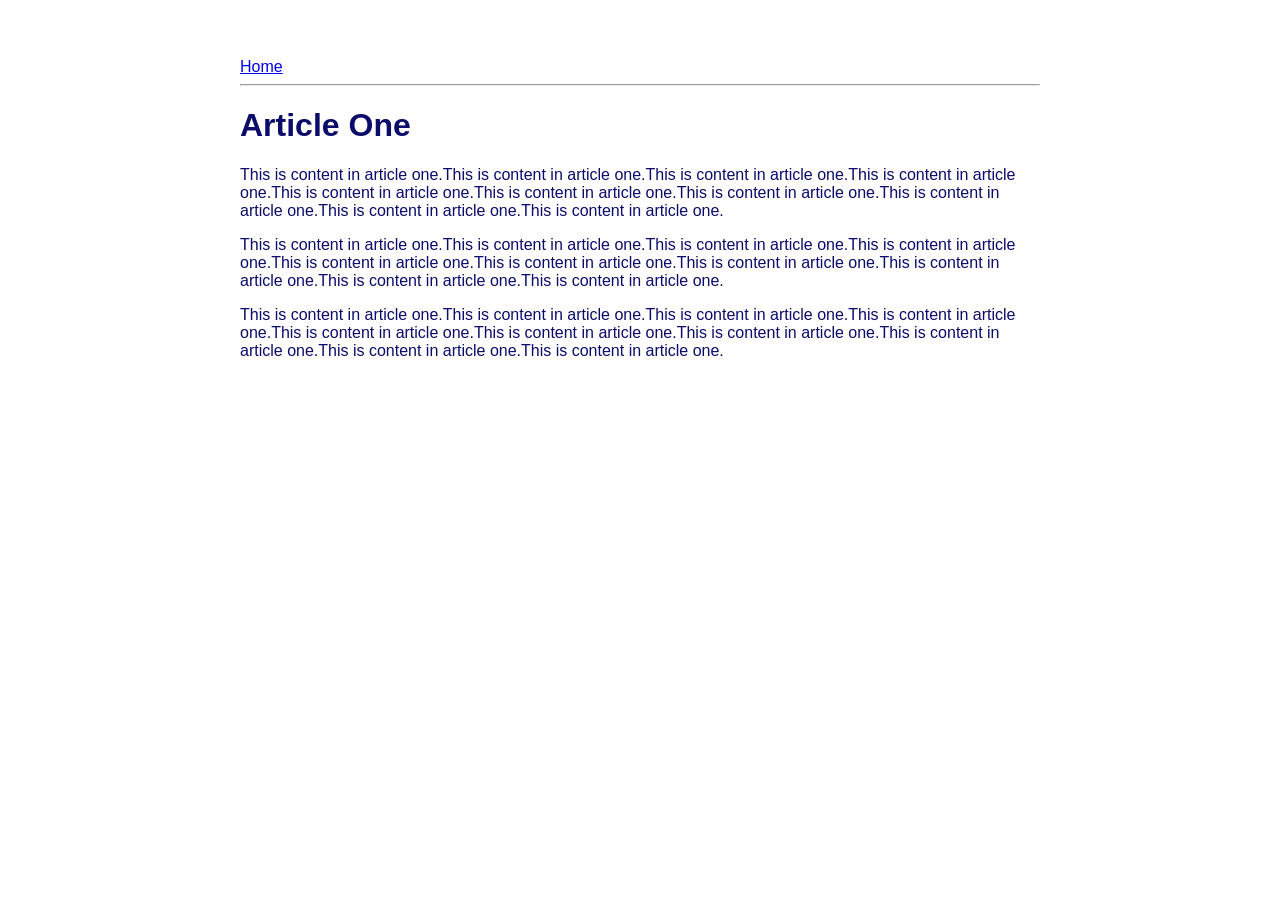
<file: ui/article-one.html>
<html>
    <head>
        <title>
            Article One | Aatish
        </title>
        <meta name="viewport" content="width=device-width, initial-scale=1">
        <style>
           .container{
               max-width: 800px;
               margin: auto;
               padding-top:50px;
               color: #0b0b6b;
               padding-left: 10px;
               padding-right: 10px;
               font-family:sans-serif;
           }
        </style>
    </head>
    <body>
        <div class="container">
        <a href="/">Home</a>
        <hr>
        <h1>Article One</h1>
        <p>
            This is content in article one.This is content in article one.This is content in article one.This is content in article one.This is content in article one.This is content in article one.This is content in article one.This is content in article one.This is content in article one.This is content in article one.
        </p>
        <p>
            This is content in article one.This is content in article one.This is content in article one.This is content in article one.This is content in article one.This is content in article one.This is content in article one.This is content in article one.This is content in article one.This is content in article one.
        </p>
         <p>
            This is content in article one.This is content in article one.This is content in article one.This is content in article one.This is content in article one.This is content in article one.This is content in article one.This is content in article one.This is content in article one.This is content in article one.
        </p>
        </div>
    </body>

</html>
</file>
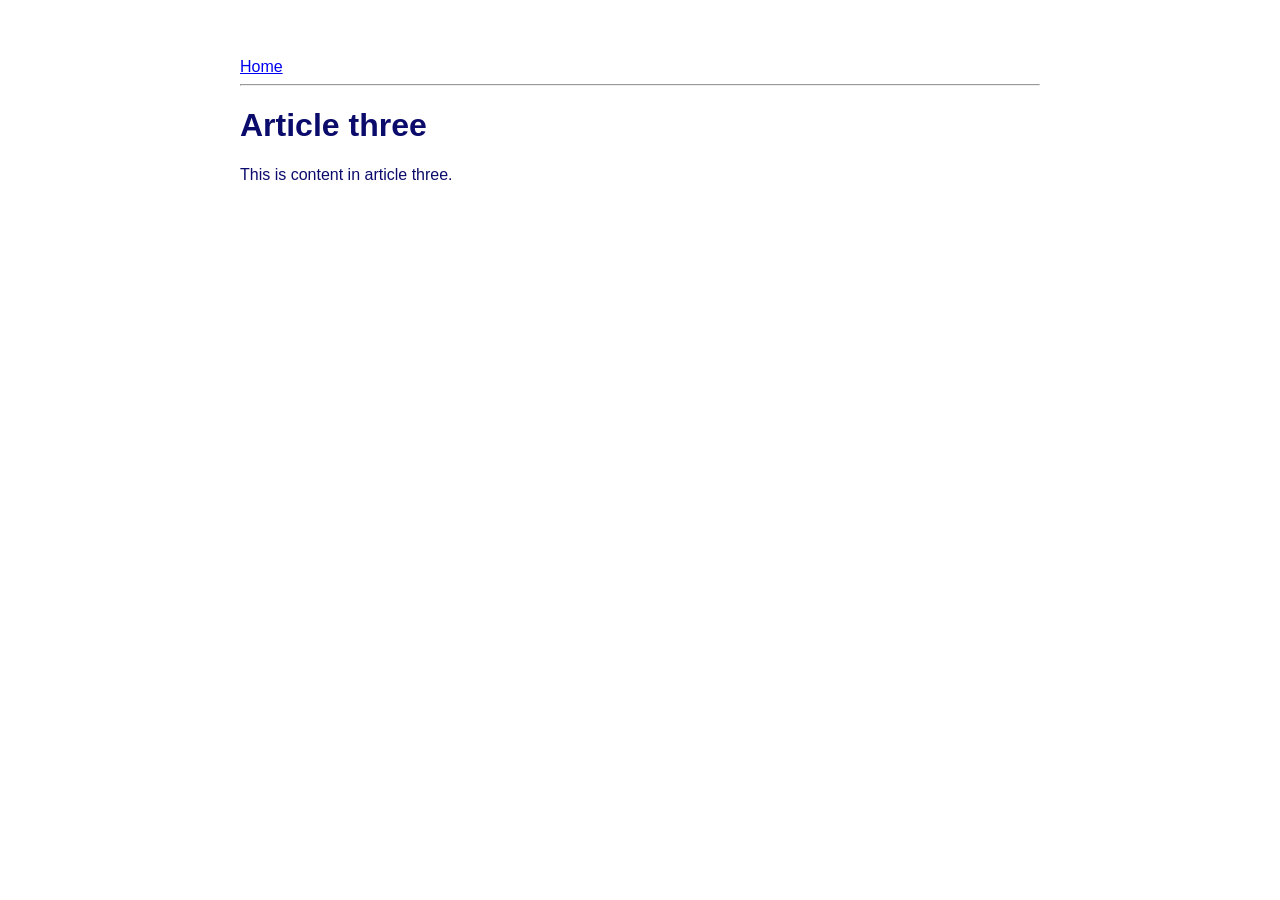
<file: ui/article-three.html>
<html>
    <head>
        <title>
            Article three | Aatish
        </title>
        <meta name="viewport" content="width=device-width, initial-scale=1">
        <style>
           .container{
               max-width: 800px;
               margin: auto;
               padding-top:50px;
               color: #0b0b6b;
               padding-left: 10px;
               padding-right: 10px;
               font-family:sans-serif;
           }
        </style>
    </head>
    <body>
        <div class="container">
        <a href="/">Home</a>
        <hr>
        <h1>Article three</h1>
        <p>
            This is content in article three.
        </p>
        </div>
    </body>
</html>
</file>
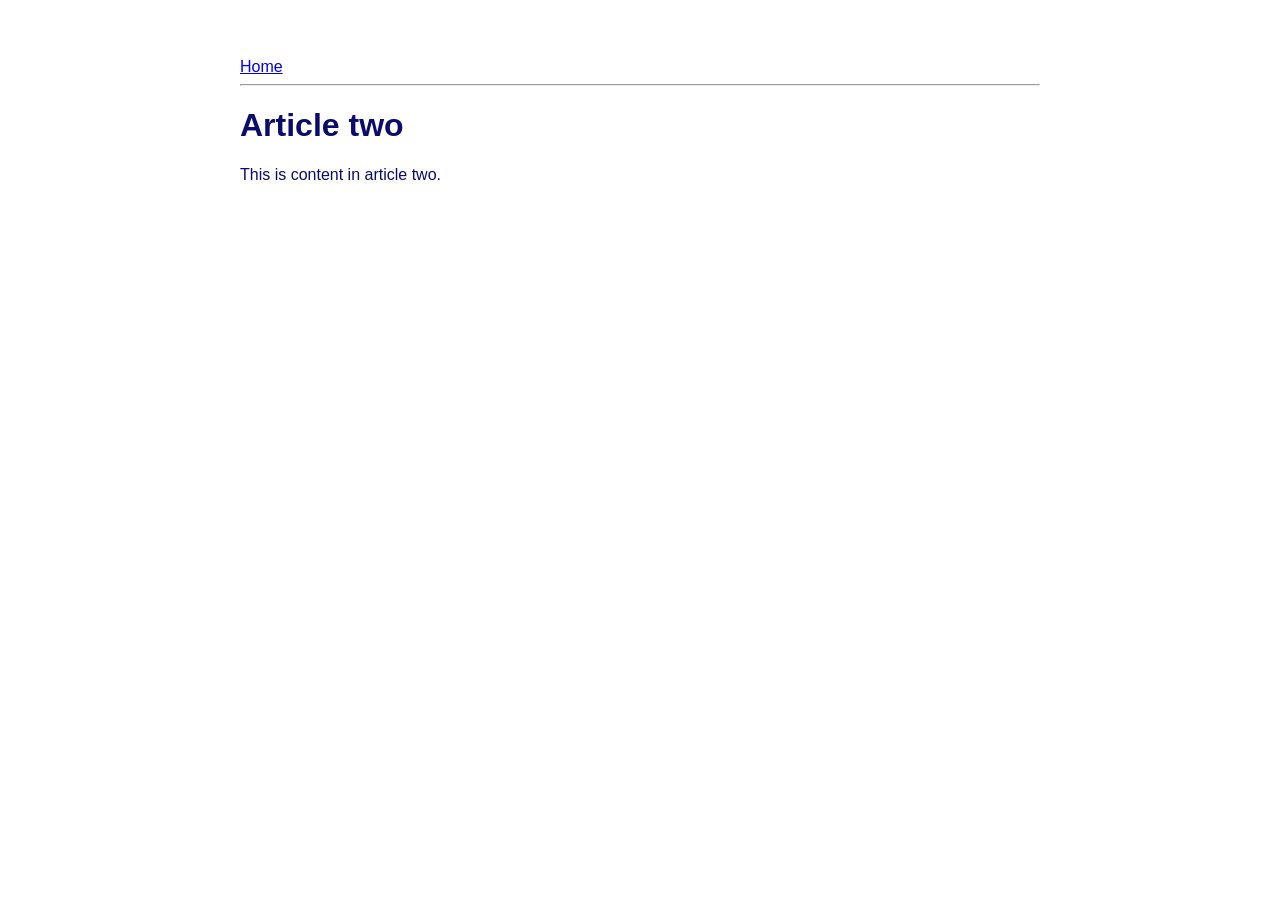
<file: ui/article-two.html>
<html>
    <head>
        <title>
            Article two | Aatish
        </title>
        <meta name="viewport" content="width=device-width, initial-scale=1">
        <style>
           .container{
               max-width: 800px;
               margin: auto;
               padding-top:50px;
               color: #0b0b6b;
               padding-left: 10px;
               padding-right: 10px;
               font-family:sans-serif;
           }
        </style>
    </head>
    <body>
        <div class="container">
        <a href="/">Home</a>
        <hr>
        <h1>Article two</h1>
        <p>
            This is content in article two.
        </p>
        </div>
    </body>
</html>
</file>
